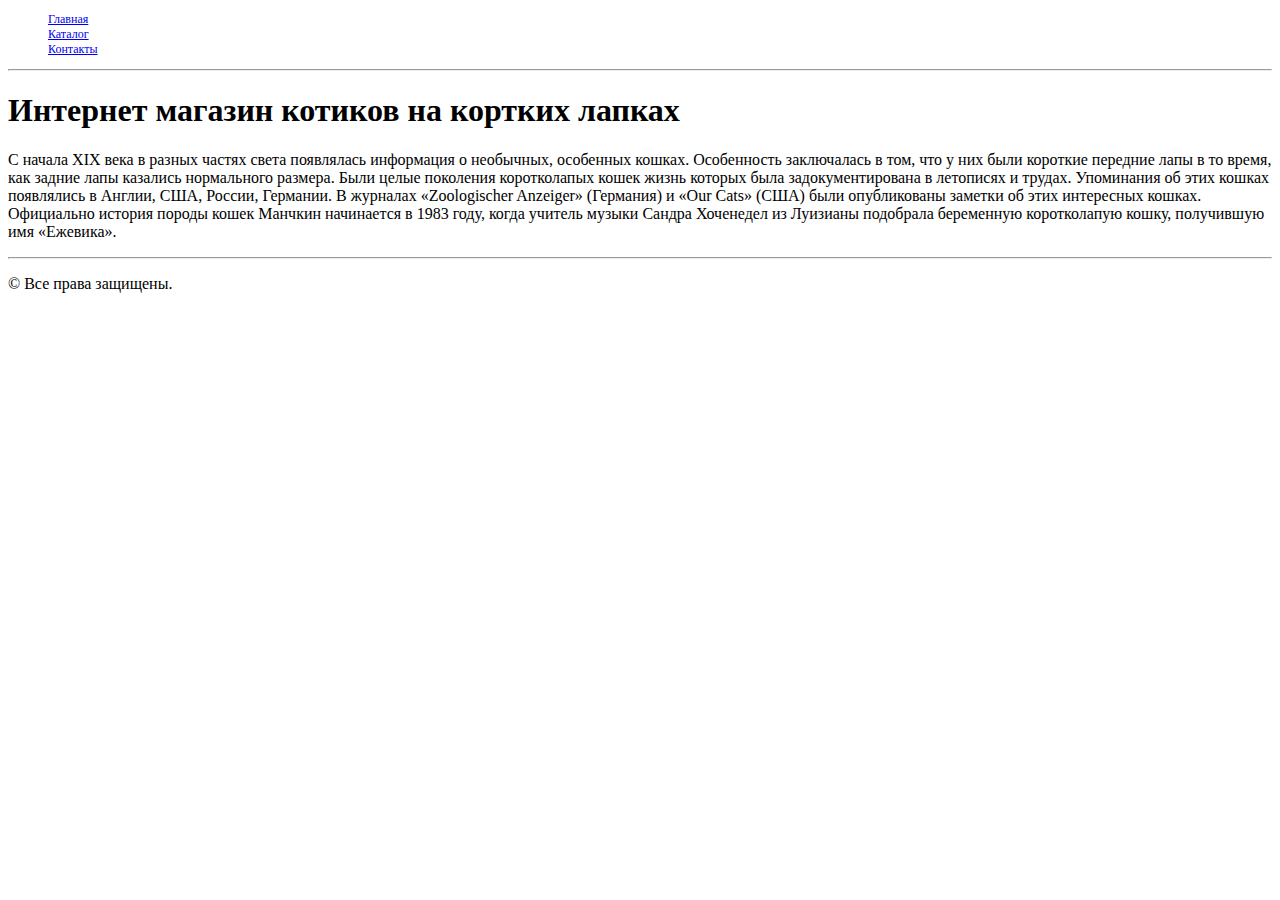
<file: index.html>
<!doctype html>
<html lang="en">
<head>
	<meta charset="UTF-8">
	<meta name="viewport"
	      content="width=device-width, user-scalable=no, initial-scale=1.0, maximum-scale=1.0, minimum-scale=1.0">
	<meta http-equiv="X-UA-Compatible" content="ie=edge">
	<link rel="stylesheet" type="text/css" href="style.css">
	<title>Интернет-магазин котов</title>
</head>
<body>
<ul class="menu">
	<li><a href="index.html">Главная</a></li>
	<li><a href="catalog.html">Каталог</a></li>
	<li><a href="contacts.html">Контакты</a></li>
</ul>
<hr>
<h1>Интернет магазин котиков на кортких лапках</h1>
<p>С начала ХІХ века в разных частях света появлялась информация о необычных, особенных кошках. Особенность заключалась
	в том, что у них были короткие передние лапы в то время, как задние лапы казались нормального размера. Были целые
	поколения коротколапых кошек жизнь которых была задокументирована в летописях и трудах. Упоминания об этих кошках
	появлялись в Англии, США, России, Германии. В журналах «Zoologischer Anzeiger» (Германия) и «Our Cats» (США) были
	опубликованы заметки об этих интересных кошках. Официально история породы кошек Манчкин начинается в 1983 году,
	когда учитель музыки Сандра Хоченедел из Луизианы подобрала беременную коротколапую кошку, получившую имя
	«Ежевика».</p>
<hr>
<p>&copy; Все права защищены.</p>
</body>
</html>
</file>
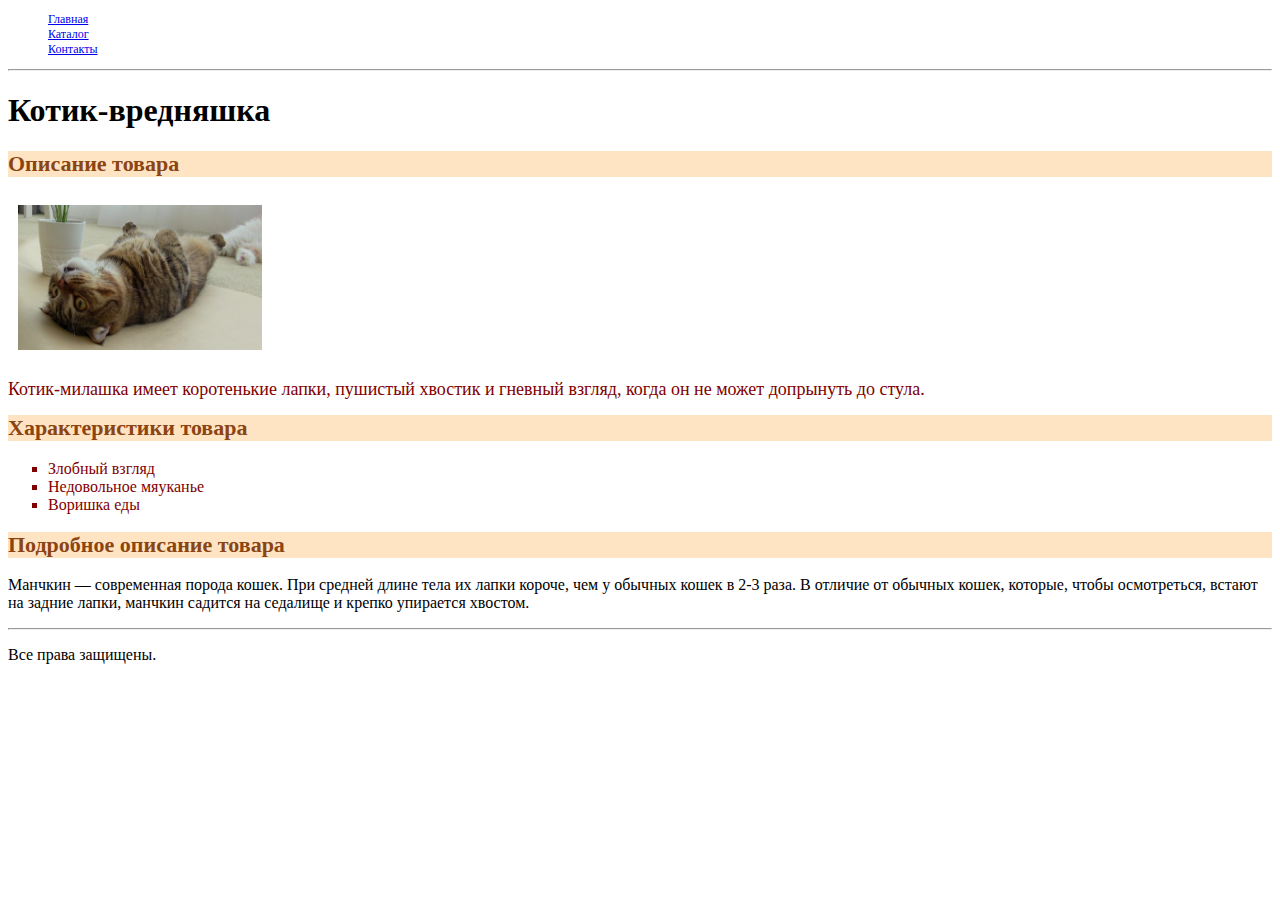
<file: cat-bad.html>
<!doctype html>
<html lang="en">
<head>
    <meta charset="UTF-8">
    <meta name="viewport"
          content="width=device-width, user-scalable=no, initial-scale=1.0, maximum-scale=1.0, minimum-scale=1.0">
    <meta http-equiv="X-UA-Compatible" content="ie=edge">
	<link rel="stylesheet" type="text/css" href="style.css">
    <title>Котик-вредняшка</title>
</head>
<body>
<ul class="menu">
	<li><a href="index.html">Главная</a></li>
	<li><a href="catalog.html">Каталог</a></li>
	<li><a href="contacts.html">Контакты</a></li>
</ul>
<hr>
<h1>Котик-вредняшка</h1>
<h2 class="subtitle">Описание товара</h2>
<p>
    <a href="img/cat-bad.jpg" ><img src="img/cat-bad.jpg" width="244" height="145" alt="Котик-милашка" class="img"></a>
</p>
<p class="short">Котик-милашка имеет коротенькие лапки, пушистый хвостик и гневный взгляд, когда он не может допрынуть до стула.</p>
<h2 class="subtitle">Характеристики товара</h2>
<ul class="specifications">
    <li>Злобный взгляд</li>
    <li>Недовольное мяуканье</li>
    <li>Воришка еды</li>
</ul>
<h2 class="subtitle">Подробное описание товара</h2>
<p>Манчкин — современная порода кошек. При средней длине тела их лапки короче, чем у обычных кошек в 2-3 раза. В отличие
    от обычных кошек, которые, чтобы осмотреться, встают на задние лапки, манчкин садится на седалище и крепко упирается
    хвостом.</p>
<hr>
<p>Все права защищены.</p>
</body>
</html>
</file>
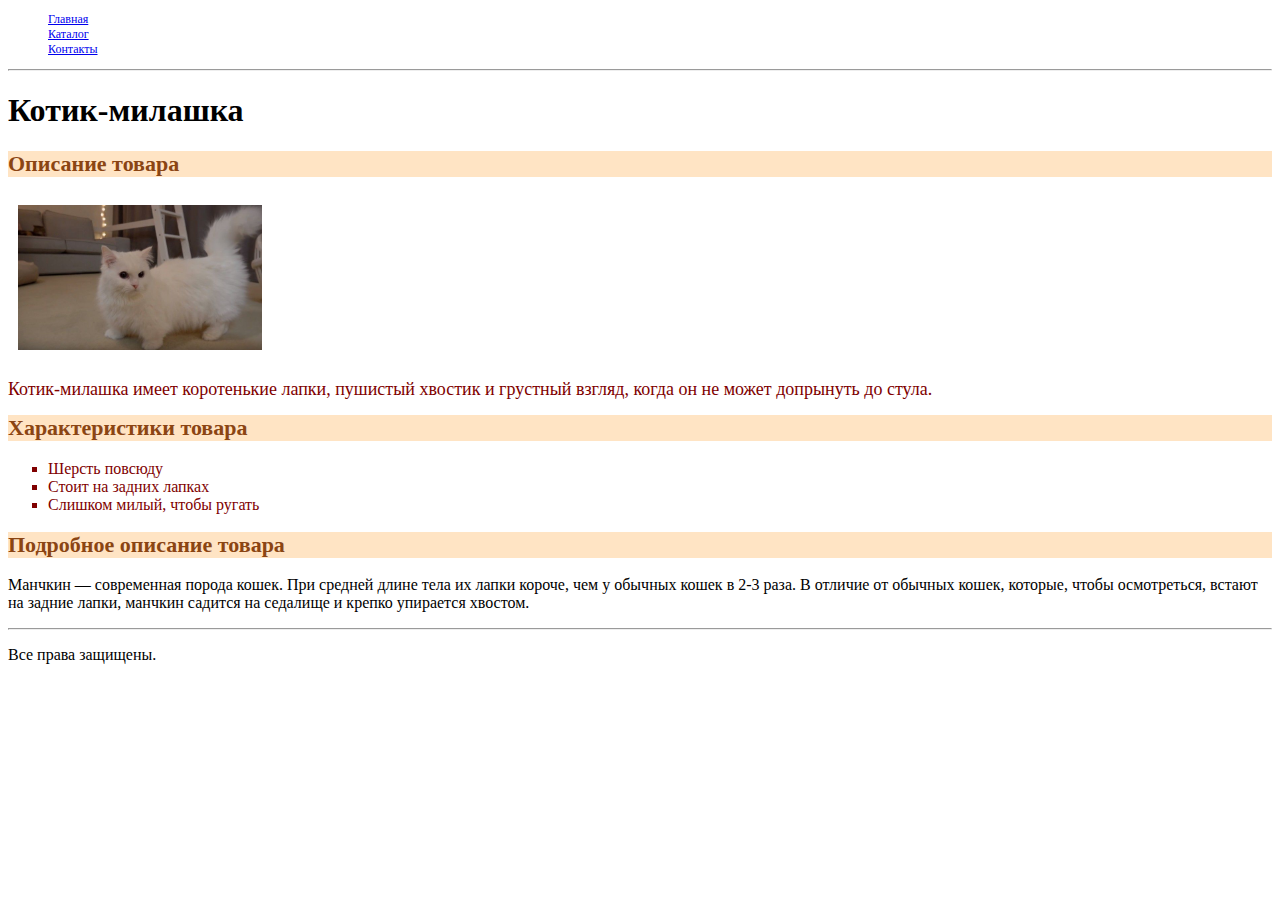
<file: cat-cute.html>
<!doctype html>
<html lang="en">
<head>
    <meta charset="UTF-8">
    <meta name="viewport"
          content="width=device-width, user-scalable=no, initial-scale=1.0, maximum-scale=1.0, minimum-scale=1.0">
    <meta http-equiv="X-UA-Compatible" content="ie=edge">
	<link rel="stylesheet" type="text/css" href="style.css">
    <title>Котик-милашка</title>
</head>
<body>
<ul class="menu">
	<li><a href="index.html">Главная</a></li>
	<li><a href="catalog.html">Каталог</a></li>
	<li><a href="contacts.html">Контакты</a></li>
</ul>
<hr>
<h1>Котик-милашка</h1>
<h2 class="subtitle">Описание товара</h2>
<p>
    <a href="img/cat-cute.jpg"><img src="img/cat-cute.jpg" width="244" height="145" alt="Котик-милашка" class="img"></a>
</p>
<p class="short">Котик-милашка имеет коротенькие лапки, пушистый хвостик и грустный взгляд, когда он не может допрынуть до стула.</p>
<h2 class="subtitle">Характеристики товара</h2>
<ul class="specifications">
    <li>Шерсть повсюду</li>
    <li>Стоит на задних лапках</li>
    <li>Слишком милый, чтобы ругать</li>
</ul>
<h2 class="subtitle">Подробное описание товара</h2>
<p>Манчкин — современная порода кошек. При средней длине тела их лапки короче, чем у обычных кошек в 2-3 раза. В отличие
    от обычных кошек, которые, чтобы осмотреться, встают на задние лапки, манчкин садится на седалище и крепко упирается
    хвостом.</p>
<hr/>
<p>Все права защищены.</p>
</body>
</html>
</file>
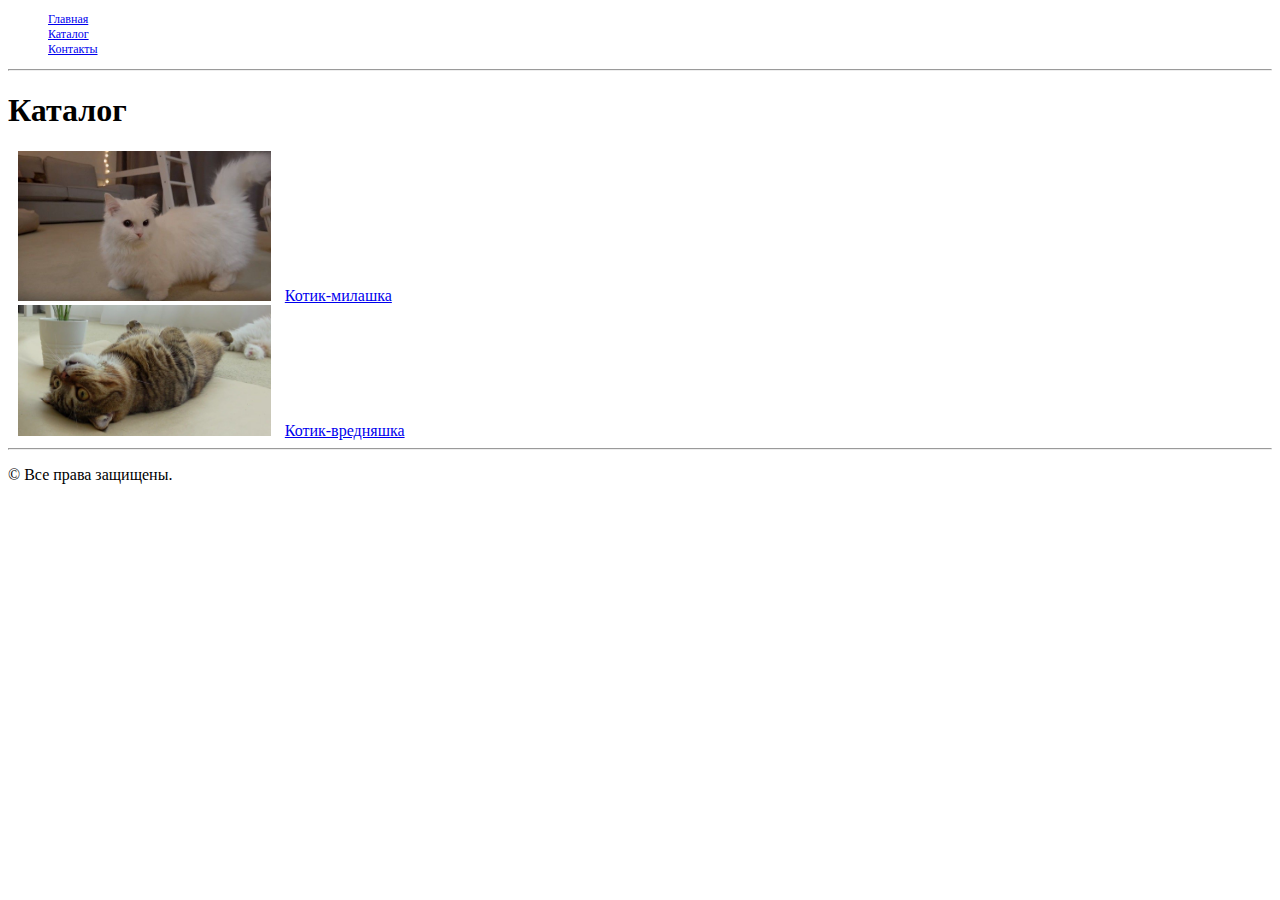
<file: catalog.html>
<!doctype html>
<html lang="en">
<head>
    <meta charset="UTF-8">
    <meta name="viewport"
          content="width=device-width, user-scalable=no, initial-scale=1.0, maximum-scale=1.0, minimum-scale=1.0">
    <meta http-equiv="X-UA-Compatible" content="ie=edge">
	<link rel="stylesheet" type="text/css" href="style.css">
    <title>Каталог</title>
</head>
<body>
<ul class="menu">
    <li><a href="index.html">Главная</a></li>
    <li><a href="catalog.html">Каталог</a></li>
    <li><a href="contacts.html">Контакты</a></li>
</ul>
<hr>
<h1>Каталог</h1>
<a href=cat-cute.html class="img"><img src="img/cat-cute.jpg" width=20% height=20% alt="Котик-милашка"></a>
<a href="cat-cute.html">Котик-милашка</a>
<br>
<a href=cat-bad.html class="img"l><img src="img/cat-bad.jpg" width=20% height=20% alt="Котик-милашка"></a>
<a href="cat-bad.html">Котик-вредняшка</a>
<hr>
<p>&copy; Все права защищены.</p>
</body>
</html>
</file>
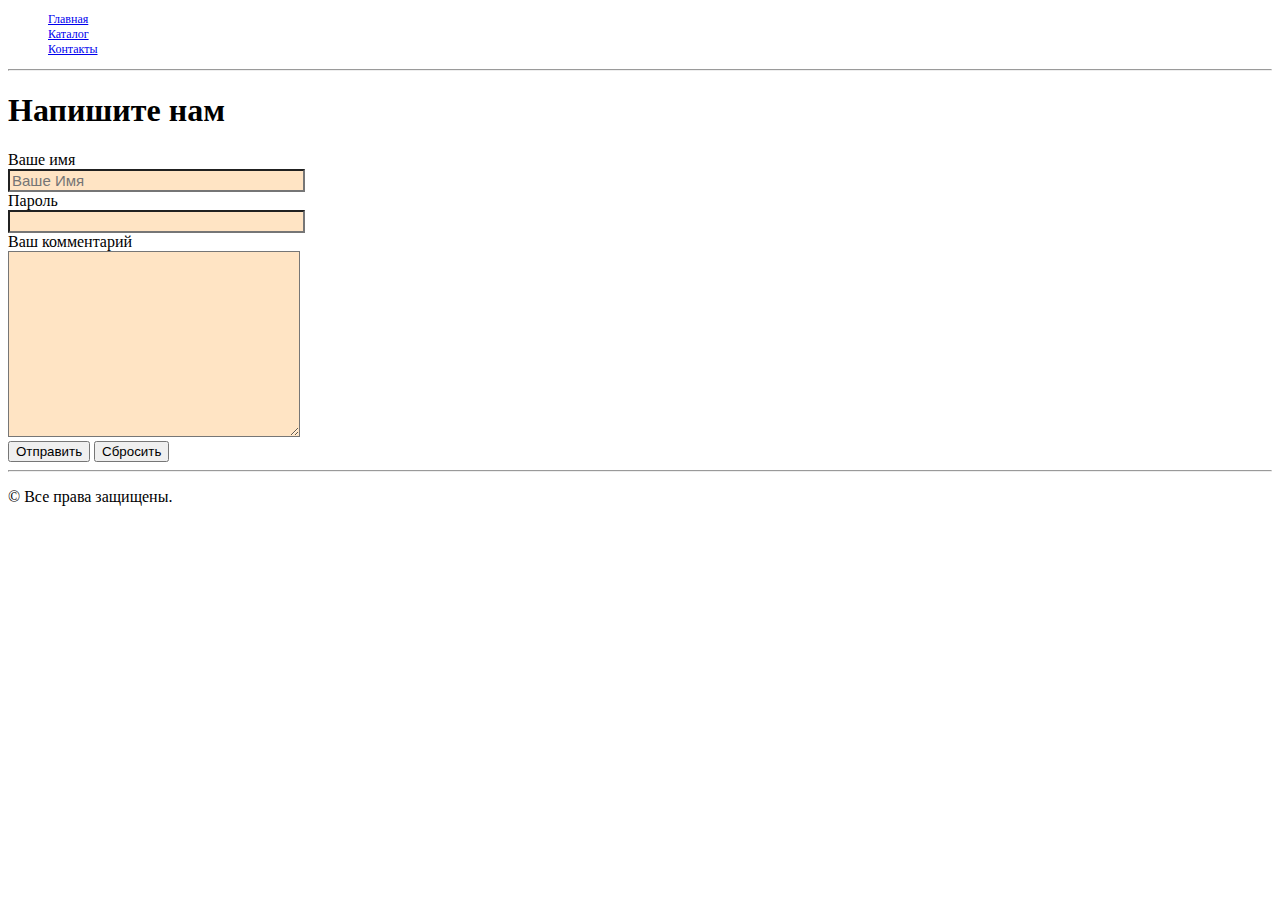
<file: contacts.html>
<!doctype html>
<html lang="en">
<head>
    <meta charset="UTF-8">
    <meta name="viewport"
          content="width=device-width, user-scalable=no, initial-scale=1.0, maximum-scale=1.0, minimum-scale=1.0">
    <meta http-equiv="X-UA-Compatible" content="ie=edge">
	<link rel="stylesheet" type="text/css" href="style.css">
    <title>Контакты</title>
</head>
<body>
<ul class="menu">
    <li><a href="index.html">Главная</a></li>
    <li><a href="catalog.html">Каталог</a></li>
    <li><a href="contacts.html">Контакты</a></li>
</ul>
<hr>
<h1>Напишите нам</h1>
<form action="">
	<label for="name">Ваше имя</label> <br>
	<input type="text" size="30" placeholder="Ваше Имя" id="name"><br>
	
	<label for="password">Пароль</label> <br>
	<input type="password" size="30" id="password"><br>
	
	<label for="comments">Ваш комментарий</label> <br>
	<textarea name="comments" id="comments" cols="30" rows="10"></textarea><br>
	
	<button type="submit" value="Отправить">Отправить</button>
	<button type="reset">Сбросить</button>
</form>
<hr>
<p>&copy; Все права защищены.</p>
</body>
</html>
</file>
<file: style.css>
.menu {
    color: saddlebrown;
    font-size: 12px;
    font-weight: lighter;
    list-style: none;
}
.subtitle {
    color: saddlebrown;
    font-size: 22px;
    background-color: bisque;
}

.short {
    color: maroon;
    font-size: 18px;
    line-height: 15px;
}

.specifications{
    color: maroon;
    list-style: square outside;
}

.img {
    padding: 10px;
    outline: 5px saddlebrown;
}

input {
    font-size: 15px;
    background-color: bisque;
}

textarea {
    font-size: 15px;
    background-color: bisque;
}
</file>
